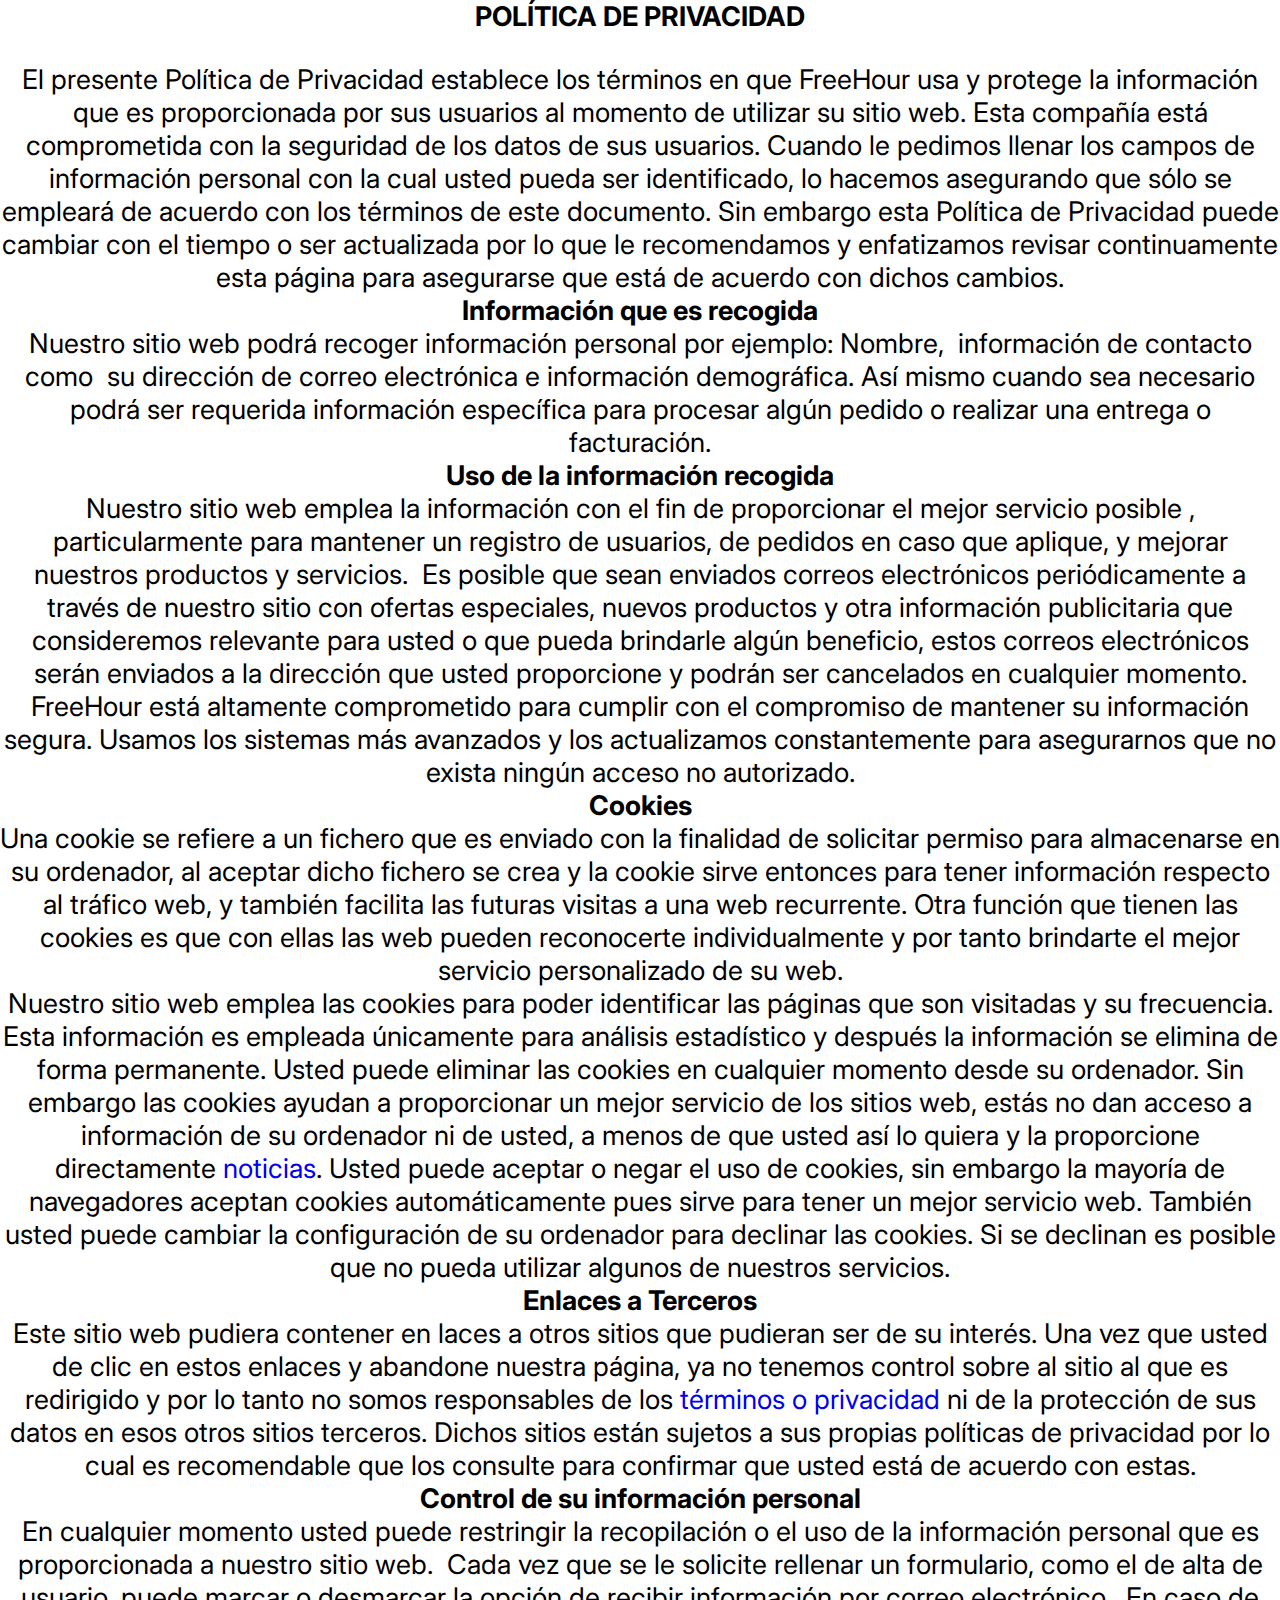
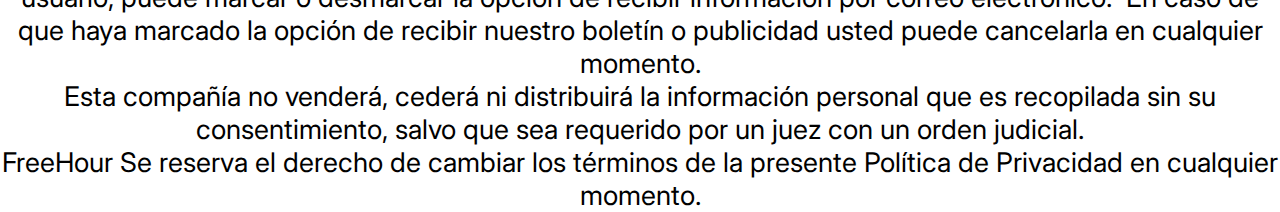
<file: privacidad.html>
<!DOCTYPE html>
<html lang="en">
<head>
    <meta charset="UTF-8">
    <meta http-equiv="X-UA-Compatible" content="IE=edge">
    <meta name="viewport" content="width=device-width, initial-scale=1.0">
    <title>FreeHour</title>
    <link rel="stylesheet" href="styles2.css">
    <link rel="preconnect" href="https://fonts.googleapis.com">
    <link rel="preconnect" href="https://fonts.gstatic.com" crossorigin>
    <!-- font awesome cdn link  -->
    <link rel="shortcut icon" href="./img/favicon.ico" type="image/x-icon">
    <link href="https://cdn.jsdelivr.net/npm/bootstrap-icons@1.5.0/font/bootstrap-icons.css" rel="stylesheet">
    <link rel="stylesheet" href="https://cdnjs.cloudflare.com/ajax/libs/font-awesome/5.15.3/css/all.min.css">
</head>
<body>
    <h1>POLÍTICA DE PRIVACIDAD</h1>
<p>
    El presente Política de Privacidad establece los términos en que FreeHour usa y protege
     la información que es proporcionada por sus usuarios al momento de utilizar su sitio web.
      Esta compañía está comprometida con la seguridad de los datos de sus usuarios. Cuando le pedimos
       llenar los campos de información personal con la cual usted pueda ser identificado, lo hacemos
        asegurando que sólo se empleará de acuerdo con los términos de este documento. Sin embargo 
        esta Política de Privacidad puede cambiar con el tiempo o ser actualizada por lo que le
         recomendamos y enfatizamos revisar continuamente esta página para asegurarse que está de 
         acuerdo con dichos cambios.
</p>
<p>
    <strong>Información que es recogida</strong>
</p>
<p>
    Nuestro sitio web podrá recoger información personal por ejemplo: Nombre,&nbsp; 
    información de contacto como&nbsp; su dirección de correo electrónica e información
     demográfica. Así mismo cuando sea necesario podrá ser requerida información específica 
     para procesar algún pedido o realizar una entrega o facturación.
</p>
<p>
    <strong>Uso de la información recogida</strong>
</p>
<p>
    Nuestro sitio web emplea la información con el fin de proporcionar el mejor servicio posible
    , particularmente para mantener un registro de usuarios, de pedidos en caso que aplique, y 
    mejorar nuestros productos y servicios. &nbsp;Es posible que sean enviados correos electrónicos
     periódicamente a través de nuestro sitio con ofertas especiales, nuevos productos y otra información
      publicitaria que consideremos relevante para usted o que pueda brindarle algún beneficio, estos 
      correos electrónicos serán enviados a la dirección que usted proporcione y podrán ser cancelados
       en cualquier momento.
</p>
<p>
    FreeHour está altamente comprometido para cumplir con el compromiso
    de mantener su información segura. Usamos los sistemas más avanzados y los actualizamos
    constantemente para asegurarnos que no exista ningún acceso no autorizado.
</p>
<p>
    <strong>Cookies</strong>
</p>
<p>
    Una cookie se refiere a un fichero que es enviado con la finalidad de solicitar permiso para 
    almacenarse en su ordenador, al aceptar dicho fichero se crea y la cookie sirve entonces para
     tener información respecto al tráfico web, y también facilita las futuras visitas a una web 
     recurrente. Otra función que tienen las cookies es que con ellas las web pueden reconocerte 
     individualmente y por tanto brindarte el mejor servicio personalizado de su web.
</p>
<p>
    Nuestro sitio web emplea las cookies para poder identificar las páginas que son visitadas y 
    su frecuencia. Esta información es empleada únicamente para análisis estadístico y después
     la información se elimina de forma permanente. Usted puede eliminar las cookies en cualquier
      momento desde su ordenador. Sin embargo las cookies ayudan a proporcionar un mejor servicio 
      de los sitios web, estás no dan acceso a información de su ordenador ni de usted, a menos de 
      que usted así lo quiera y la proporcione directamente 
      <a href="https://noticiasatleticodemadrid.es/" target="_blank">noticias</a>. 
      Usted puede aceptar o negar el uso de cookies, sin embargo la mayoría de navegadores
       aceptan cookies automáticamente pues sirve para tener un mejor servicio web. También 
       usted puede cambiar la configuración de su ordenador para declinar las cookies. Si se
        declinan es posible que no pueda utilizar algunos de nuestros servicios.
</p>
<p>
    <strong>Enlaces a Terceros</strong>
</p>
<p>
    Este sitio web pudiera contener en laces a otros sitios que pudieran ser de su interés.
     Una vez que usted de clic en estos enlaces y abandone nuestra página, ya no tenemos control 
     sobre al sitio al que es redirigido y por lo tanto no somos responsables de los 
     <a href="https://plantillaterminosycondicionestiendaonline.com/" target="_blank">términos 
         o privacidad</a> ni de la protección de sus datos en esos otros sitios terceros. 
         Dichos sitios están sujetos a sus propias políticas de privacidad por lo cual es recomendable
          que los consulte para confirmar que usted está de acuerdo con estas.
</p>
<p>
    <strong>Control de su información personal</strong>
</p>
<p>En cualquier momento usted puede restringir la recopilación o el uso de la información personal que 
    es proporcionada a nuestro sitio web.&nbsp; Cada vez que se le solicite rellenar un formulario, 
    como el de alta de usuario, puede marcar o desmarcar la opción de recibir información por correo 
    electrónico. &nbsp;En caso de que haya marcado la opción de recibir nuestro boletín o publicidad 
    usted puede cancelarla en cualquier momento.</p><p>Esta compañía no venderá, cederá ni distribuirá
         la información personal que es recopilada sin su consentimiento, salvo que sea requerido por 
         un juez con un orden judicial.</p><p>FreeHour Se reserva el derecho de cambiar los términos 
             de la presente Política de Privacidad en cualquier momento.
</p>
</body>
<html>
</file>
<file: styles2.css>
@import url('https://fonts.googleapis.com/css2?family=Comfortaa:wght@400;600;700&display=swap');
@import url('https://fonts.googleapis.com/css2?family=Inter:wght@300;400;500;600;900&display=swap');
*{
    margin: 0;
    padding: 0;
    box-sizing: border-box;
    text-decoration: none;
    outline: none;
    font-size: 1.3rem;
    justify-content: center;
    font-family: 'Inter', sans-serif;
    text-align: center;
}
h1{
    text-align: center;
    margin-bottom: 30px;
}
</file>
